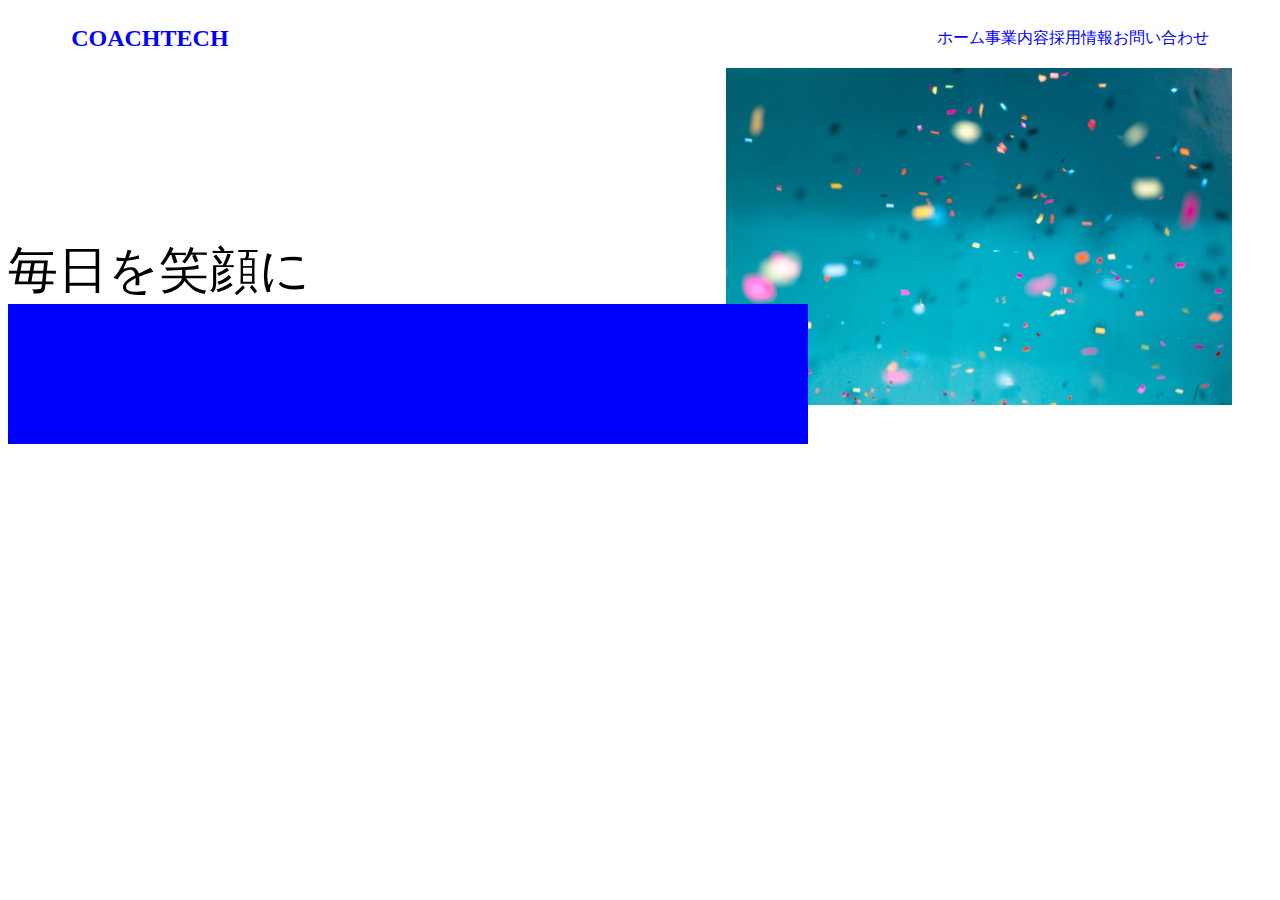
<file: css.kadai copy/index.html>
<!DOCTYPE html>
<html lang="en">
<head>
  <meta charset="UTF-8">
  <meta http-equiv="X-UA-Compatible" content="IE=edge">
  <meta name="viewport" content="width=device-width, initial-scale=1.0">
  <title>Document</title>
  <link rel="stylesheet" href="style.css">
</head>
<body>
  <nav>
    <h2>COACHTECH</h2>
    <ul>
      <li>ホーム</li>
      <li>事業内容</li>
      <li>採用情報</li>
      <li>お問い合わせ</li>
    </ul>
  </nav>
  <div class="about">
    <div>
      <img class="about__img" src="img/firstview.jpeg" alt="">
    </div>
    <div class="about__absolute">
      <div class="about__title">毎日を笑顔に</div>
      <div class="about__box"></div>
    </div>
  </div>
</body>
</html>
</file>
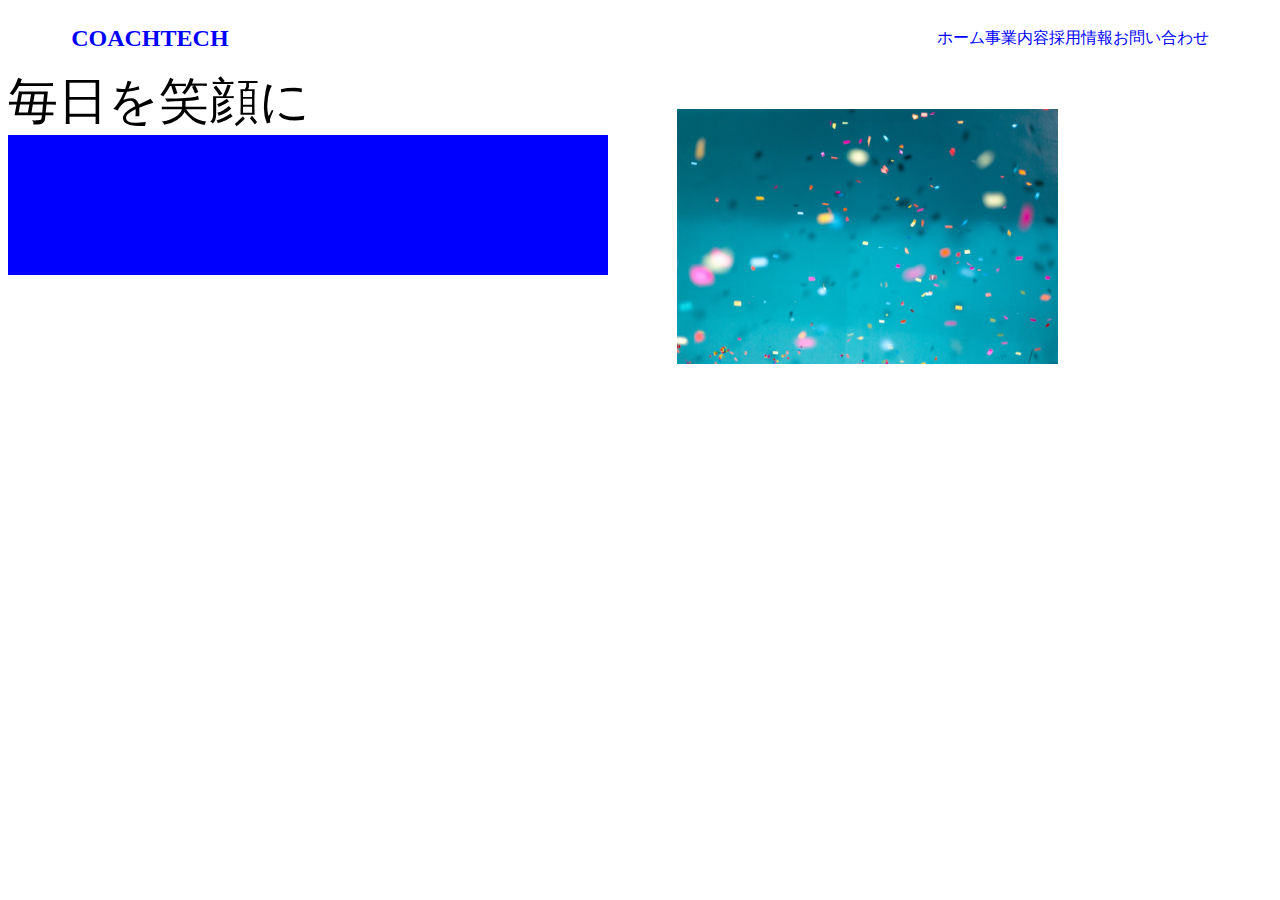
<file: css.kadai/index.html>
<!DOCTYPE html>
<html lang="en">
<head>
  <meta charset="UTF-8">
  <meta http-equiv="X-UA-Compatible" content="IE=edge">
  <meta name="viewport" content="width=device-width, initial-scale=1.0">
  <title>Document</title>
  <link rel="stylesheet" href="style.css">
</head>
<body>
  <nav>
    <h2>COACHTECH</h2>
    <ul>
      <li>ホーム</li>
      <li>事業内容</li>
      <li>採用情報</li>
      <li>お問い合わせ</li>
    </ul>
  </nav>
  <div class="about">
    <div class="about__absolute">
      <img class="about__img" src="img/firstview.jpeg" alt="">
    </div>
    <div class="main">
      <div class="about__title">毎日を笑顔に</div>
      <div class="about__box"></div>
    </div>
  </div>
</body>
</html>
</file>
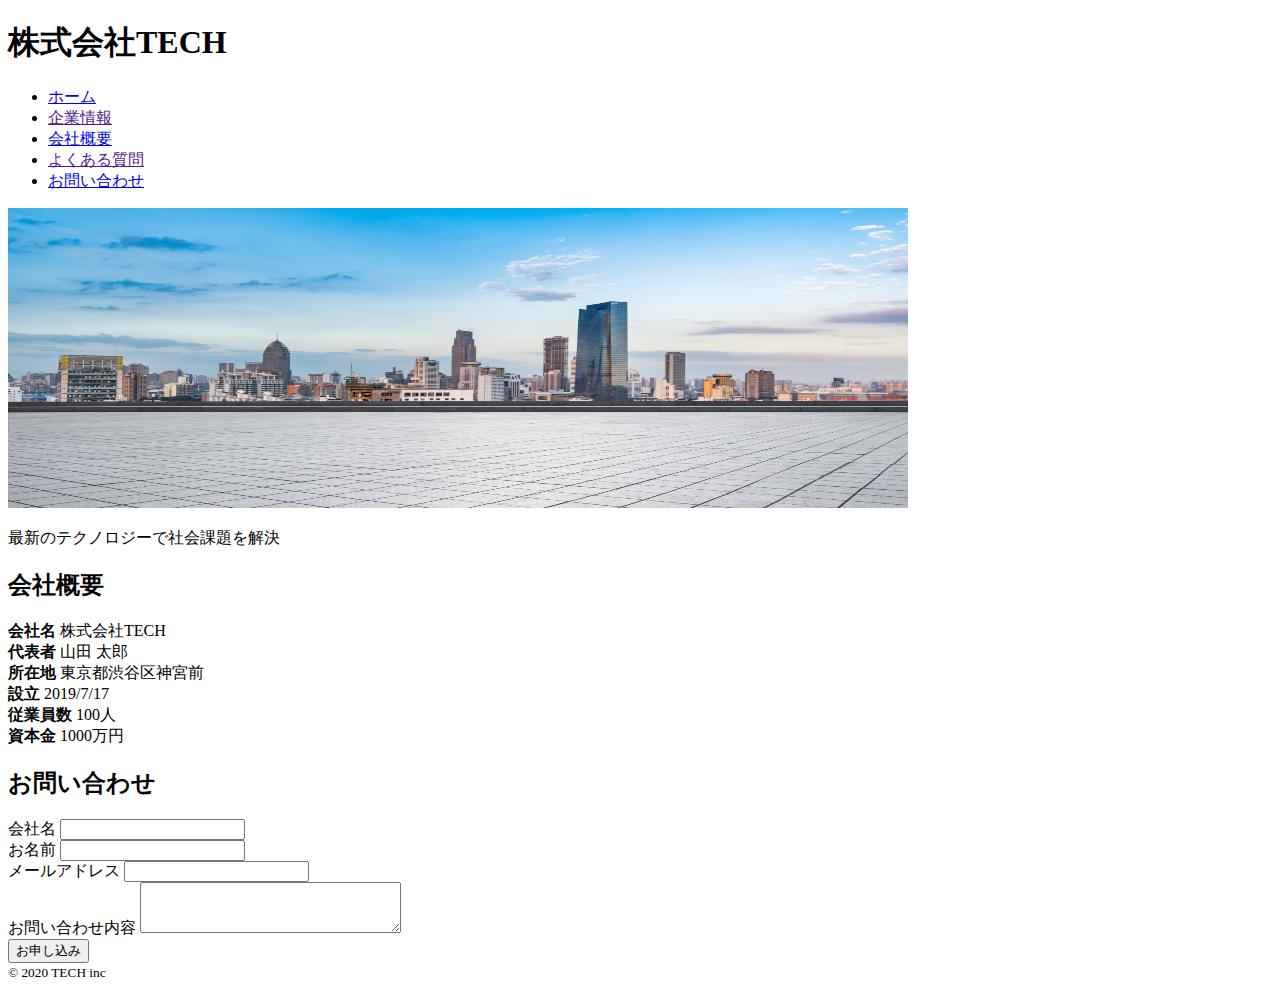
<file: kadai html/index.html>
<!DOCTYPE html>
<html lang="en">
<head>
  <meta charset="UTF-8">
  <meta http-equiv="X-UA-Compatible" content="IE=edge">
  <meta name="viewport" content="width=device-width, initial-scale=1.0">
  <title>Document</title>
</head>
<body>
  <h1>株式会社TECH</h1>
  <ul>
    <li><a href="index.html">ホーム</a></li>
    <li><a href="">企業情報</a></li>
    <li><a href="#gaiyou">会社概要</a></li>
    <li><a href="">よくある質問</a></li>
    <li><a href="#toiawase">お問い合わせ</a></li>
  </ul>
  <img src="img/mv.png" alt="photo" width="900" height="300">
  <p>最新のテクノロジーで社会課題を解決</p>
  <h2>会社概要</h2>
  <dl id="gaiyou">
    <dt><strong>会社名</strong> 株式会社TECH</dt>
    <dt><strong>代表者</strong> 山田 太郎</dt>
    <dt><strong>所在地</strong> 東京都渋谷区神宮前</dt>
    <dt><strong>設立</strong> 2019/7/17</dt>
    <dt><strong>従業員数</strong> 100人</dt>
    <dt><strong>資本金</strong> 1000万円</dt>
  </dl>
  <h2 id="toiawase">お問い合わせ</h2>
  <form method="get" action="">
    <label for="company" >会社名</label>
    <input type="text" name="company" id="company"><br>
    <label for="name">お名前</label>
    <input type="text" name="name" id="name"><br>
    <label for="email">メールアドレス</label>
    <input type="text" name="email" id="email"><br>
    <label for="textarea">お問い合わせ内容</label>
    <textarea name="textarea" cols="30" rows="3"></textarea><br> 
    <input type="submit" value="お申し込み">
  </form>
  <small>&copy; 2020 TECH inc</small>
</body>
</html>
</file>
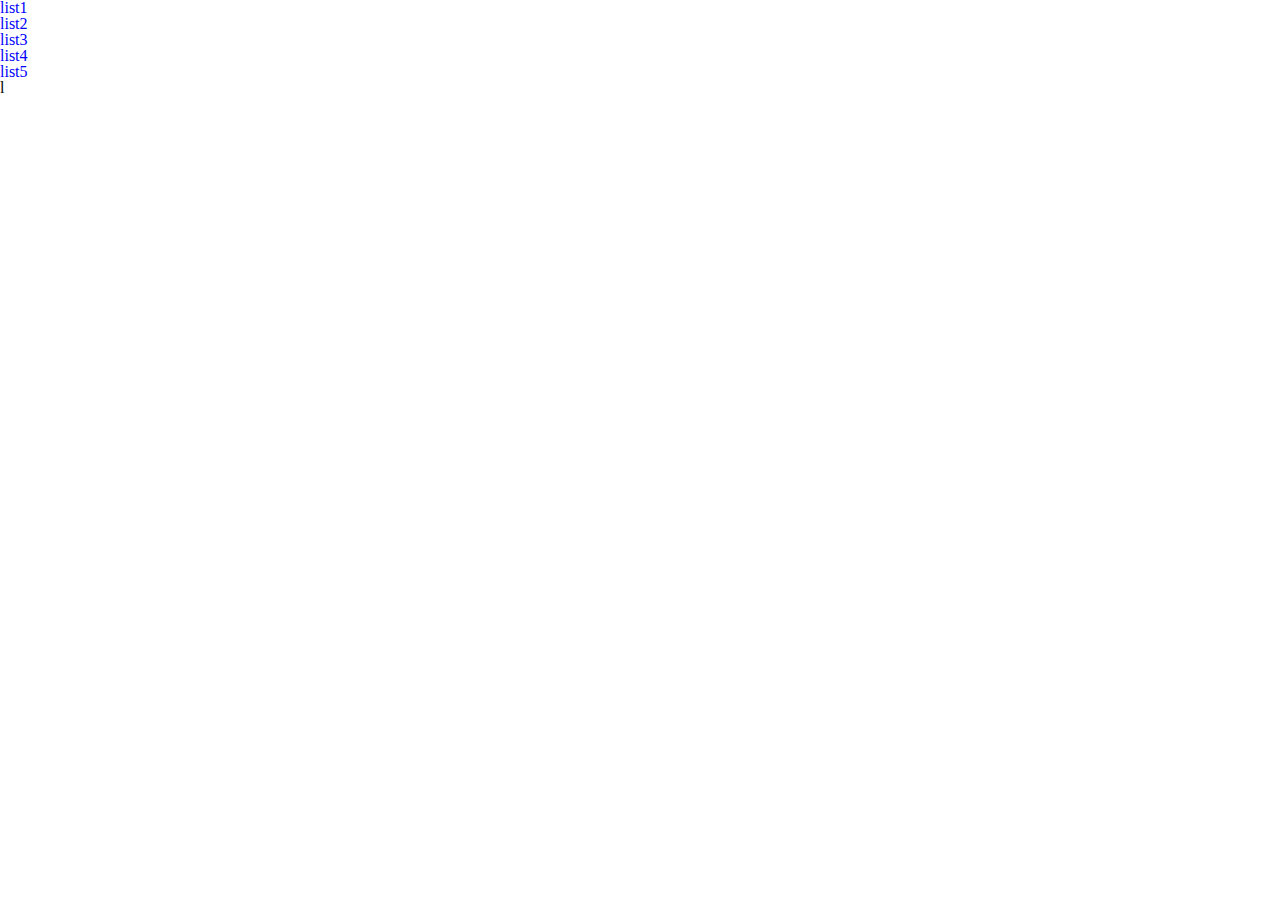
<file: practice css/index.html>
<!DOCTYPE html>
<html lang="en">
<head>
  <meta charset="UTF-8">
  <meta http-equiv="X-UA-Compatible" content="IE=edge">
  <meta name="viewport" content="width=device-width, initial-scale=1.0">
  <title>Document</title>
  <link rel="stylesheet" href="css/style.css">
  <link rel="stylesheet" href="css/reset.css">
</head>
<body>
  <ul>
    <li>list1</li>
    <li>list2</li>
    <li>list3</li>
    <li>list4</li>
    <li>list5</li>
  </ul>
  <div>l</div>
  <a></a>
</body>
</html>
</file>
<file: css.kadai copy/style.css>
nav {
  color: blue;
  display: flex;
  width: 90%;
  height: 60px;
  margin: 0 auto;

  align-items: center;

  justify-content: space-between;
}

nav ul {
  list-style: none;
  display: flex;
}

nav li {
  margin: 10;
}

.about {
  position: relative;
}

.about__img {
  margin: 0 40px 0 auto;
  width: 40%;
  height: 60%;
  display: block;
  z-index: 2;
}
.about__absolute {
  position: absolute;
  top: 50%;
}

.about__title {
  font-size: 50px;
  margin-bottom: 0;
  padding-bottom: 0;
}
.about__box {
  background: blue;
  width: 800px;
  height: 140px;
  z-index: 1;
  margin-top: 0;
  padding-top: 0;
}
</file>
<file: css.kadai/style.css>
nav {
  color: blue;
  display: flex;
  width: 90%;
  height: 60px;
  margin: 0 auto;

  align-items: center;

  justify-content: space-between;
}

nav ul {
  list-style: none;
  display: flex;
}

nav li {
  margin: 10;
}

.about {
  position: relative;
}

.about__img {
  margin: 0 40px 0 auto;
  width: 35%;
  height: 50%;
  display: block;
}
.about__absolute {
  position: absolute;
  top: 20%;
}

.main {
  top: 50%;
  position: relative;
}
.about__title {
  font-size: 50px;
  margin-bottom: 0;
  padding-bottom: 0;
}
.about__box {
  background: blue;
  width: 600px;
  height: 140px;
}
</file>
<file: practice css/css/style.css>
li {
  color: blue;
}

body {
  background-image: url("../img/red.jpg");
}

a {
  width: 200px;
  padding: 10px 0;
  background: linear-gradient(90deg,#ff5800 , #8b00be);

}
</file>
